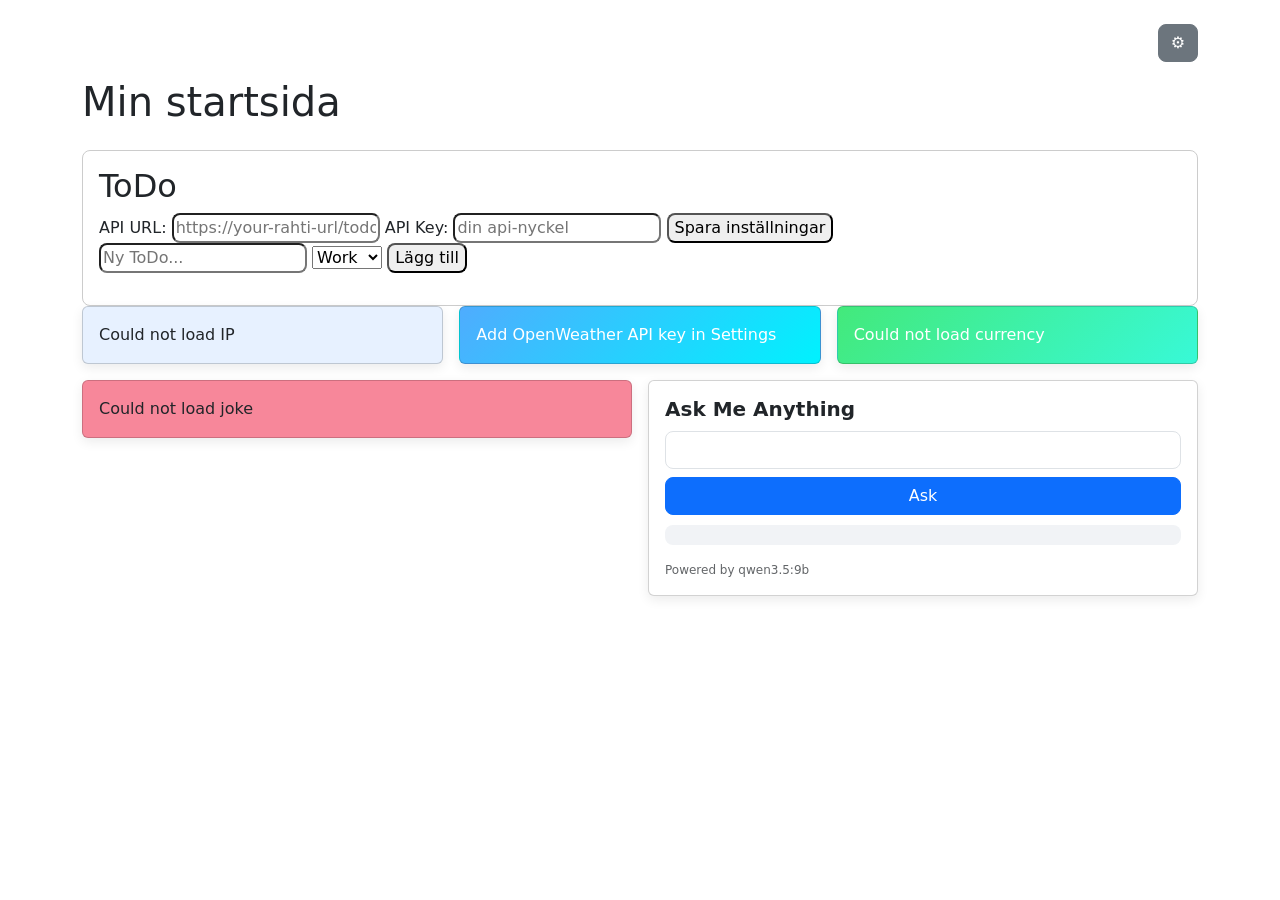
<file: index.html>
<!DOCTYPE html>
<html lang="en">
<head>
    <meta charset="UTF-8">
    <meta http-equiv="X-UA-Compatible" content="IE=edge">
    <meta name="viewport" content="width=device-width, initial-scale=1.0">
    <title>My Startpage</title>
    <link rel="stylesheet" href="css/styles.css">

    <!-- Bootstrap -->
  <link href="https://cdn.jsdelivr.net/npm/bootstrap@5.3.0/dist/css/bootstrap.min.css" rel="stylesheet">
  <script src="https://cdn.jsdelivr.net/npm/bootstrap@5.3.0/dist/js/bootstrap.bundle.min.js"></script>
</head>

<body class="container mt-4">
  
  <div class="d-flex justify-content-end">
    <button class="btn btn-secondary mb-3" onclick="openSettings()">⚙️</button>
  </div>
    
  <h1 class="mb-4">Min startsida</h1>


  <section id="todo-widget">
  <h2>ToDo</h2>

  <div id="todo-settings">
    <label>
      API URL:
      <input type="text" id="todo-api-url-input" placeholder="https://your-rahti-url/todos">
    </label>
    <label>
      API Key:
      <input type="text" id="todo-api-key-input" placeholder="din api-nyckel">
    </label>
    <button id="todo-save-settings">Spara inställningar</button>
  </div>

  <form id="todo-form">
    <input type="text" id="todo-text-input" placeholder="Ny ToDo..." required>
    <select id="todo-category-select">
      <!-- Fylls antingen statiskt eller via API -->
      <option value="1">Work</option>
      <option value="2">Home</option>
    </select>
    <button type="submit">Lägg till</button>
  </form>

  <ul id="todo-list"></ul>
</section>


  <div class="row g-3">

    <div class="col-md-4">
      <div class="card p-3" id="ip">Min IP-adress</div>
    </div>
    
    <div class="col-md-4">
      <div class="card p-3" id="weather">Väder Helsinki</div>
    </div>

    <div class="col-md-4">
      <div class="card p-3" id="currency">1 € i olika valutor</div>
    </div>

    <div class="col-md-6">
      <div class="card p-3" id="joke">Dagens skämt</div>
    </div>

    <div class="col-md-6">
      <div class="card p-3">
        <h5>Ask Me Anything</h5>
        <input id="question" class="form-control mb-2">
        <button class="btn btn-primary" onclick="askAI()">Ask</button>
        <div id="answer"></div>
        <div id="chatbot-footer">Powered by qwen3.5:9b</div>
      </div>
    </div>

  </div>

  <div class="modal fade" id="settingsModal" tabindex="-1">
  <div class="modal-dialog">
    <div class="modal-content">

      <div class="modal-header">
        <h5 class="modal-title">Settings</h5>
        <button type="button" class="btn-close" onclick="closeSettings()"></button>
      </div>

      <div class="modal-body">
        <label>OpenWeather API Key</label>
        <input id="weatherKeyInput" class="form-control mb-3">

        <label>OpenAI-AMA API Key</label>
        <input id="aiKeyInput" class="form-control">
      </div>

      <div class="modal-footer">
        <button class="btn btn-secondary" onclick="closeSettings()">Close</button>
        <button class="btn btn-primary" onclick="saveSettings()">Save changes</button>
      </div>

    </div>
  </div>
</div>

<!-- Modal -->
  <div class="modal fade" id="settingsModal" tabindex="-1">
    ...
  </div>

<!-- JS files -->
<script src="js/weather.js"></script>
<script src="js/currency.js"></script>
<script src="js/joke.js"></script>
<script src="js/ip.js"></script>
<script src="js/chatbot.js"></script>
<script src="js/settings.js"></script>
<script src="js/todo.js" defer></script>

<link rel="stylesheet" href="css/todo.css">

<script>
    getWeather();
    getCurrency();
    getJoke();
    getIP();
</script>




</body>
</html>
</file>
<file: css/styles.css>
/* Page background */
body {
  background: #f5f7fb;
  font-family: Arial, sans-serif;
}

/* Title */
h1 {
  font-weight: 600;
  color: #333;
}

/* Cards (widgets) */
.card {
  border: none;
  border-radius: 12px;
  box-shadow: 0 4px 12px rgba(0,0,0,0.08);
  transition: transform 0.2s ease, box-shadow 0.2s ease;
}

/* Hover effect */
.card:hover {
  transform: translateY(-5px);
  box-shadow: 0 8px 20px rgba(0,0,0,0.12);
}

/* Card titles */
.card h5 {
  font-weight: 600;
  margin-bottom: 10px;
}

/* Buttons */
button {
  border-radius: 8px !important;
}

/* Chat input */
input {
  border-radius: 8px !important;
}

/* Settings button */
button.position-fixed {
  border-radius: 50%;
  width: 50px;
  height: 50px;
  font-size: 20px;
}

/* Answer box (chatbot) */
#answer {
  margin-top: 10px;
  padding: 10px;
  background: #f1f3f6;
  border-radius: 8px;
  max-height: 200px;
  overflow-y: auto;
}

#chatbot-footer {
  margin-top: 10px;
  font-size: 12px;
  opacity: 0.7;
  border-top: 1px solid rgba(255,255,255,0.2);
  padding-top: 5px;
}

/* Joke styling */
#joke p:last-child {
  font-weight: bold;
  margin-top: 10px;
}

/* Weather highlight */
#weather {
  background: linear-gradient(135deg, #4facfe, #00f2fe);
  color: white;
}

/* Currency highlight */
#currency {
  background: linear-gradient(135deg, #43e97b, #38f9d7);
  color: white;
}

#currency ul {
  padding-left: 20px;
}

#currency li {
  margin-bottom: 5px;
}

/* Joke highlight */
#joke {
  background: #F7879A;
}

/* IP highlight */
#ip {
  background: #e7f1ff;
}
</file>
<file: css/todo.css>
#todo-widget {
  border: 1px solid #ccc;
  padding: 1rem;
  border-radius: 8px;
}

#todo-list li {
  display: flex;
  justify-content: space-between;
  gap: 0.5rem;
  margin-bottom: 0.25rem;
}

.todo-done {
  text-decoration: line-through;
  opacity: 0.6;
}
</file>
